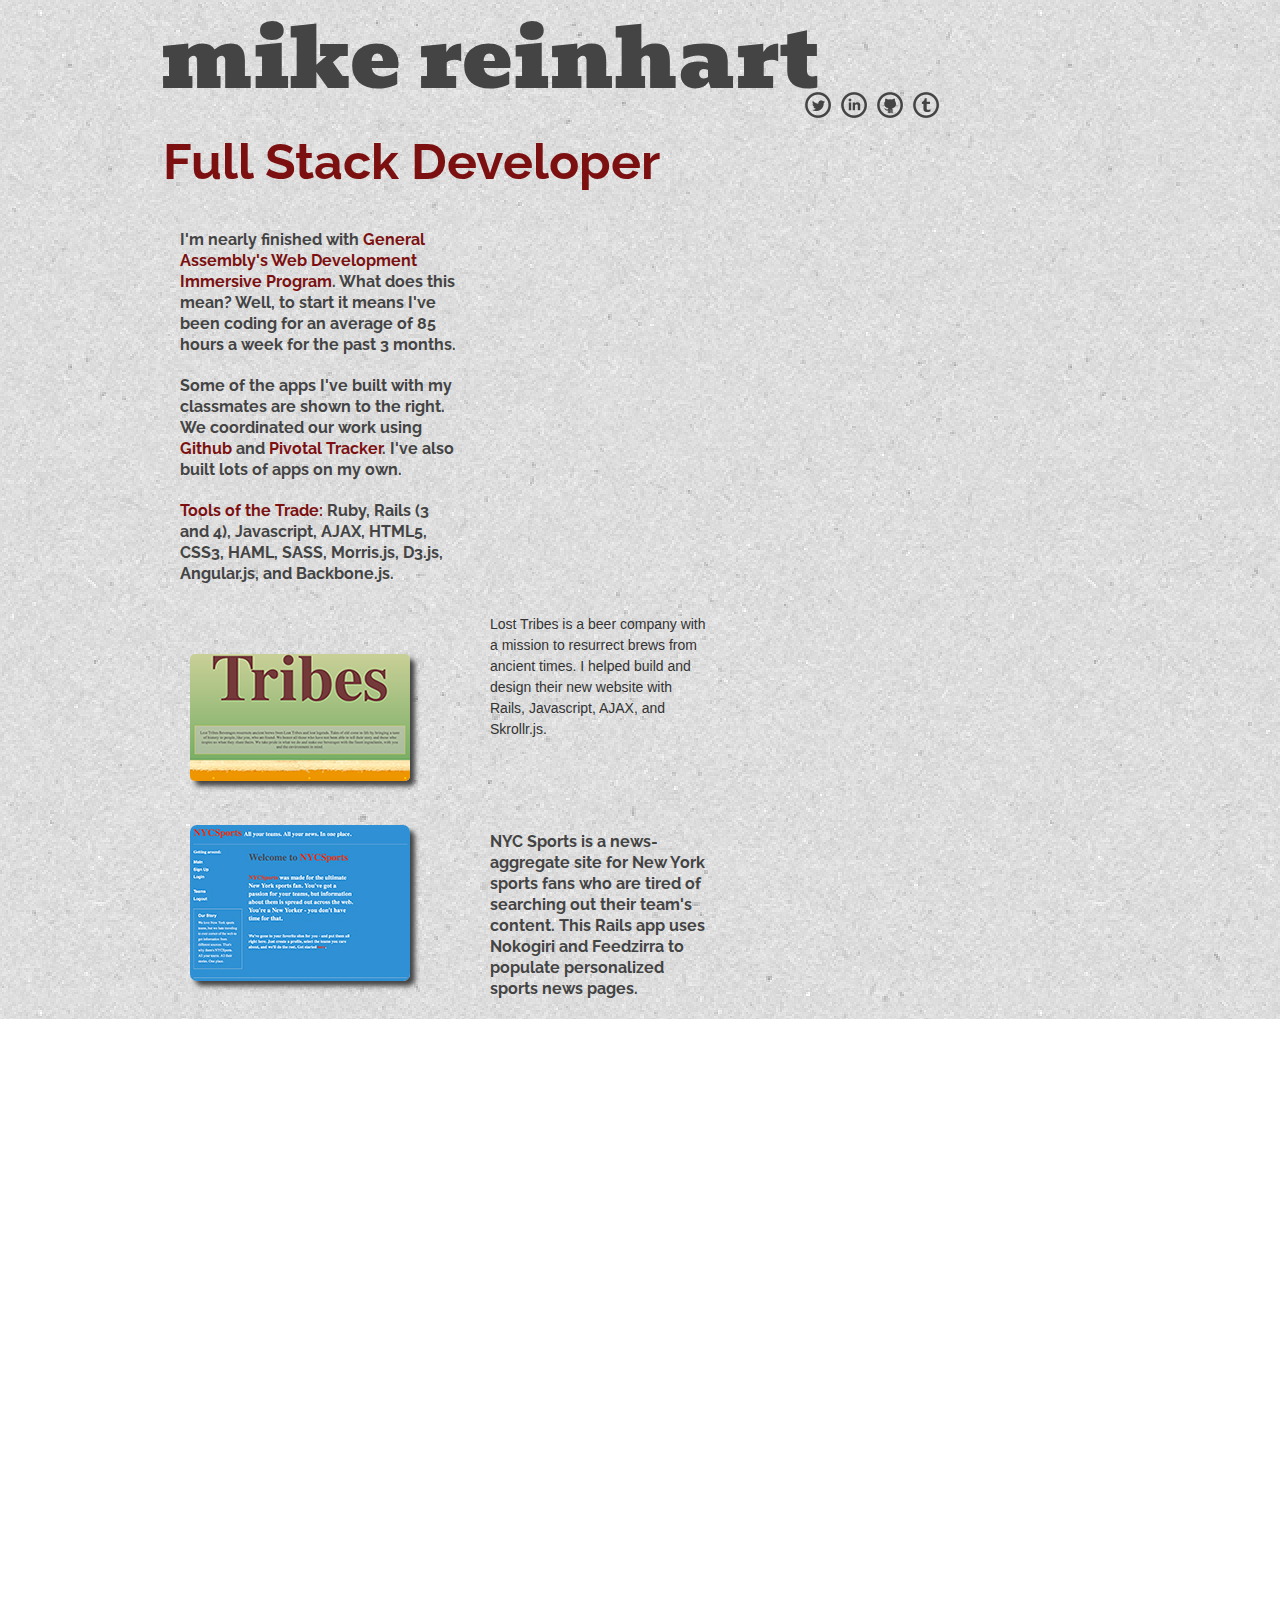
<file: index.html>
<!doctype html>
<html lang='en'>
  <head>
    <meta charset='utf-8'>
    <title>mike reinhart</title>
    <meta name="description" content="My Profile Page">
    <meta name="author" content="Mike Reinhart">
    
    <link rel='stylesheet' href='css/base.css'>
    <link rel='stylesheet' href='css/layout.css'>
    <link rel='stylesheet' href='css/skeleton.css'>
    <link rel='stylesheet' href='css/curtain.css'>
    <link rel='stylesheet' href='css/style.css'>
    <script src='js/jquery.min.js'></script>
    <script src="js/curtain.js"></script>
    <link href='http://fonts.googleapis.com/css?family=Bevan|Raleway:500' rel='stylesheet' type='text/css'>

  </head>

  <body>
 <!--    <section class='background'>
    </section> -->

    <section class='container all'>
      <!-- ===============================================================================      HEADER      -->
      <section class='header-bar sixteen columns'>
        <article class='two-thirds columns'>
          <p id='name'>mike reinhart</p>
        </article>
        <article id='links'>

          <a href="https://twitter.com/reinhartmike" target="_blank" id='twitter'>
            <img src="images/twitter-b.png" alt="Twitter" onmouseover="this.src='images/twitter-r.png'" onmouseout="this.src='images/twitter-b.png'"/></a>

          <a href="http://www.linkedin.com/in/reinhartmichael" target="_blank">
            <img src="images/linkedin-b.png" alt="LinkedIn" onmouseover="this.src='images/linkedin-r.png'" onmouseout="this.src='images/linkedin-b.png'"/></a>
          <a href="https://github.com/mikereinhart" target="_blank">
            <img src="images/github-b.png" alt="Github" onmouseover="this.src='images/github-r.png'" onmouseout="this.src='images/github-b.png'"/></a>
          <a href="http://mikesmeddlingmind.tumblr.com/" target="_blank">
            <img src="images/tumblr-b.png" alt="Tumblr" onmouseover="this.src='images/tumblr-r.png'" onmouseout="this.src='images/tumblr-b.png'"/></a>

        </article>
      </section>
    </section>
    <ol class='curtains'>
      <!-- ===============================================================================        DEV       -->
      <li class='slide' id='slide-1' style="background: url('images/textured_paper.png')">
          <section class='container inner'>

            <p class='head' >Full Stack Developer</p>
            <div class='five columns' id='code-desc'>
              <p>I'm nearly finished with <span style='font-weight: bold; color: #7c1010;'>General Assembly's Web Development Immersive Program</span>. What does this mean? Well, to start it means I've been coding for an average of 85 hours a week for the past 3 months.</p>
              <p>Some of the apps I've built with my classmates are shown to the right. We coordinated our work using <span style='font-weight: bold; color: #7c1010;'>Github</span> and <span style='font-weight: bold; color: #7c1010;'>Pivotal Tracker</span>. I've also built lots of apps on my own.</p>
              <p><span style='font-weight: bold; color: #7c1010;'>Tools of the Trade:</span> Ruby, Rails (3 and 4), Javascript, AJAX, HTML5, CSS3, HAML, SASS, Morris.js, D3.js, Angular.js, and Backbone.js. </p>
            </div>

            <div class='eleven columns'>
              <div class='proj-inner'>
                <a href='http://brewtribe.herokuapp.com/' target="_blank">
                  <div class='ten columns project'>
                    <div class='five columns'>
                      <img src='images/lost_tribes220.jpg' id='brewtribe' style='box-shadow: 5px 5px 5px #444444'>
                    </div>
                    <p class='four columns brew'>Lost Tribes is a beer company with a mission to resurrect brews from ancient times. I helped build and design their new website with Rails, Javascript, AJAX, and Skrollr.js.</p>
                  </div>
                </a>
                <div class='ten columns project'>
                  <div class='five columns'>
                    <img src='images/nycsports.jpg' id='ny-sports' style='box-shadow: 5px 5px 5px #444444'>
                  </div>
                  <p class='four columns sports'>NYC Sports is a news-aggregate site for New York sports fans who are tired of searching out their team's content. This Rails app uses Nokogiri and Feedzirra to populate personalized sports news pages.</p>
                </div>
              </div>
            </div>

          </section>
        </section>
      </li>
      <!-- ================================================================================       BIOLOGY       -->
      <li class='slide' id='slide-2' style="background: url('images/textured_paper.png')">
        <article class='inner'>
          <article class='container'>
            <p class='head'>Full Stack Biologist</p>
            <div class='thirteen columns' id='bio-desc'>
              <p style='font-weight: bold'>I've formally studied the full range of biology, from the big parts like climate change, down to the way genes interact with each other. Most importantly, I've learned how it all fits together. Here's some examples of my work:</p>

              <div class='bing'>
                <div class='three columns'>
                  <img src='images/house-fly.png'>
                </div>
                <div class='eight columns'>
                  <p>While earning my MS, I studied in an Evolutionary, Ecological and Conservation Genetics Laboratory for 3 years. My thesis, <a href='http://gradworks.umi.com/14/96/1496776.html' target='_blank' id='bing-link'>"Intersexual genetic interactions in <span style='font-style: italic'>Drosophila melanogaster</span>"</a>, investigated the genetic basis to natural variation in complex traits. I also studied the affects of herbicide on fly mating behaviors, phylogenetics, captive breeding programs, and more.
                </div>
              </div>
              <div class='prc'>
                <div class='three columns water'>
                  <img src='images/water-drop1.png'>
                </div>
                <div class='eight columns'>
                  <p>I've served as Environmental Specialist (staff scientist) for the Passaic River Coalition, a non-profit dedicated to preserving water quality and quantity in the Passaic River Watershed. One of my primary tasks was to work with government, companies, entrepeneurs, and the public to push towards a thorough and expedited remediation of chemical contamination. <a href='http://passaic.sharepointspace.com/Public%20Documents/2012%2011%2014%20-%20PRC%20NRRB%20Comment.pdf' target='_blank' id='prc-link'>Here's an example of one of my reports.</a></p>
                </div>
              </div>
            </div>
          </article>
        </article>
      </li>
    </ol>
  </body>
</html>

<script>
  $(function () {
      $('.curtains').curtain({
          scrollSpeed: 400
      });
  });
</script>
</file>
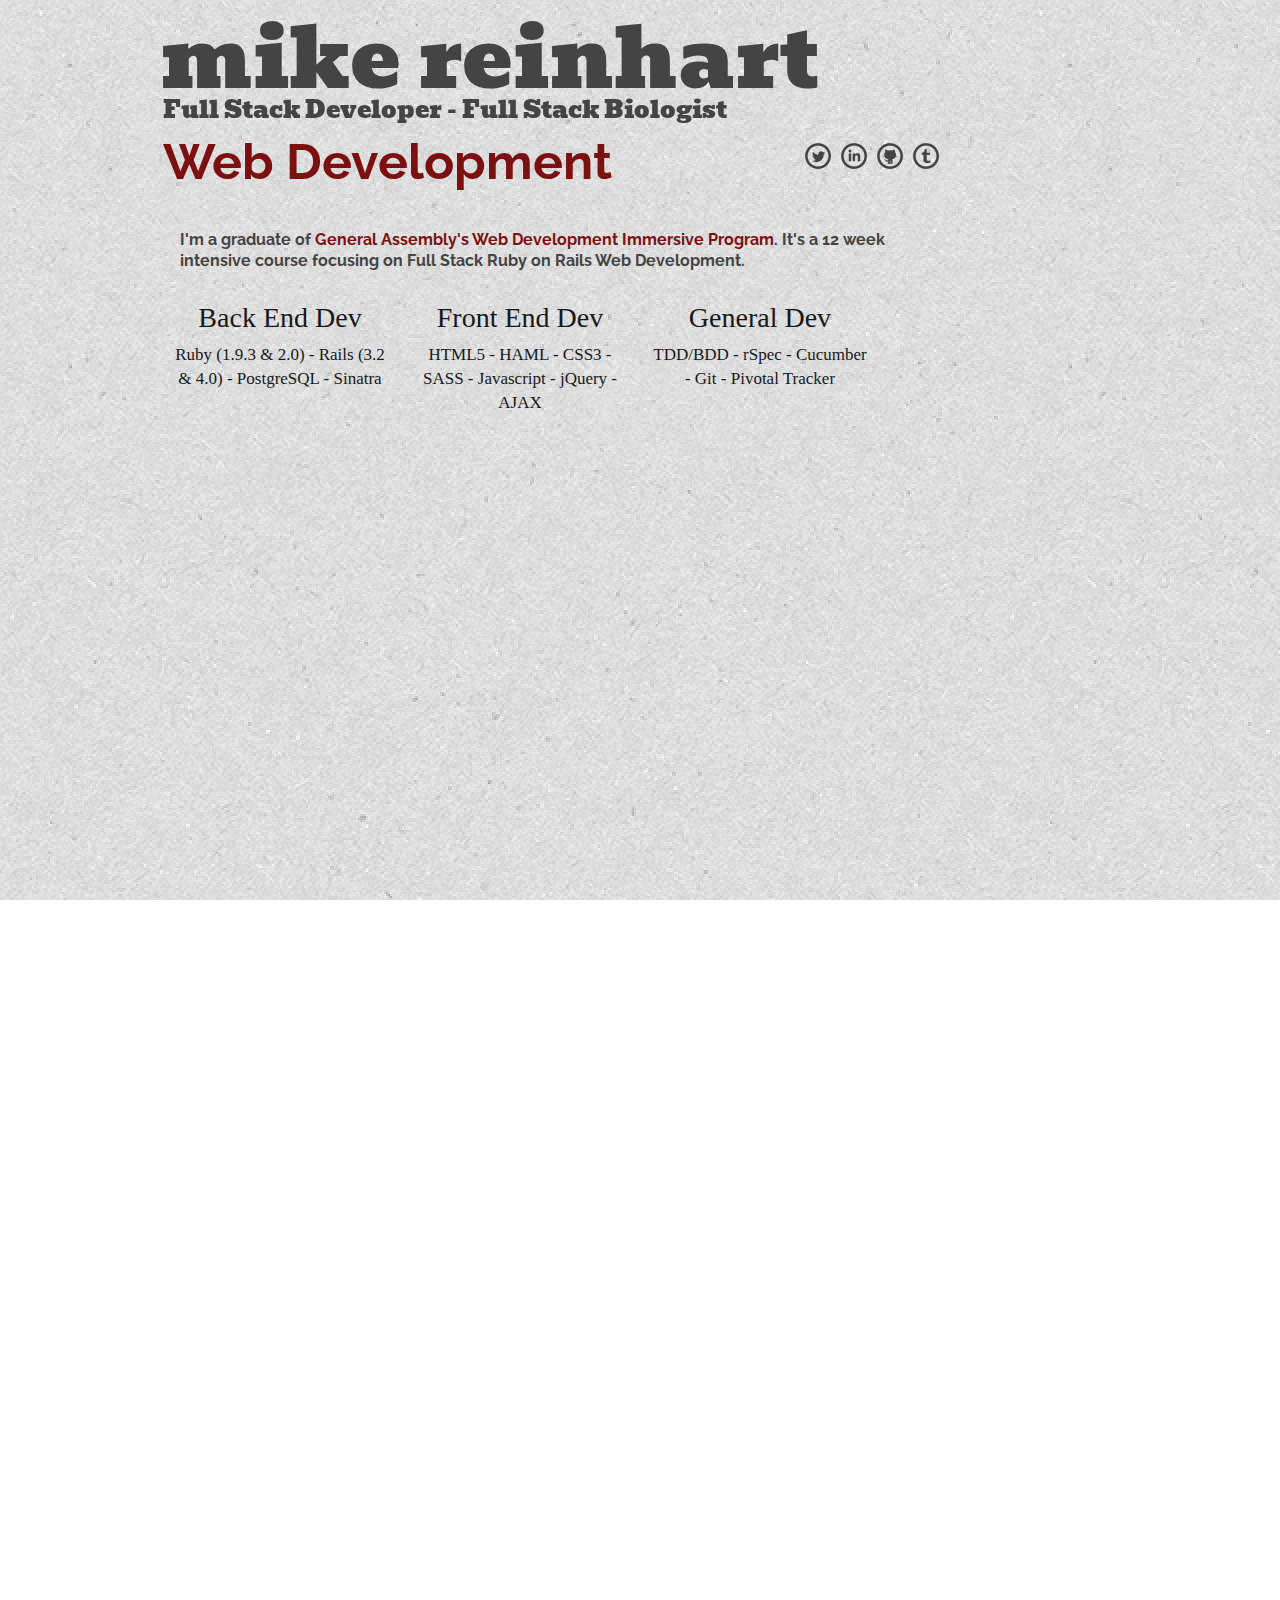
<file: index2.html>
<!doctype html>
<html lang='en'>
  <head>
    <meta charset='utf-8'>
    <title>mike reinhart</title>
    <meta name="description" content="My Profile Page">
    <meta name="author" content="Mike Reinhart">
    
    <link rel='stylesheet' href='css/base.css'>
    <link rel='stylesheet' href='css/layout.css'>
    <link rel='stylesheet' href='css/skeleton.css'>
    <link rel='stylesheet' href='css/curtain.css'>
    <link rel='stylesheet' href='css/style.css'>
    <script src='js/jquery.min.js'></script>
    <script src="js/curtain.js"></script>
    <link href='http://fonts.googleapis.com/css?family=Bevan|Raleway:500' rel='stylesheet' type='text/css'>

  </head>

  <body>
 <!--    <section class='background'>
    </section> -->

    <section class='container all'>
      <!-- ===============================================================================      HEADER      -->
      <section class='header-bar sixteen columns'>
        <article class='two-thirds columns'>
          <p id='name'>mike reinhart</p>
          <p id='tagline'> Full Stack Developer - Full Stack Biologist</p>
        </article>
        <article id='links'>

          <a href="https://twitter.com/reinhartmike" target="_blank" id='twitter'>
            <img src="images/twitter-b.png" alt="Twitter" onmouseover="this.src='images/twitter-r.png'" onmouseout="this.src='images/twitter-b.png'"/></a>

          <a href="http://www.linkedin.com/in/reinhartmichael" target="_blank">
            <img src="images/linkedin-b.png" alt="LinkedIn" onmouseover="this.src='images/linkedin-r.png'" onmouseout="this.src='images/linkedin-b.png'"/></a>
          <a href="https://github.com/mikereinhart" target="_blank">
            <img src="images/github-b.png" alt="Github" onmouseover="this.src='images/github-r.png'" onmouseout="this.src='images/github-b.png'"/></a>
          <a href="http://mikesmeddlingmind.tumblr.com/" target="_blank">
            <img src="images/tumblr-b.png" alt="Tumblr" onmouseover="this.src='images/tumblr-r.png'" onmouseout="this.src='images/tumblr-b.png'"/></a>

        </article>
      </section>
    </section>
    <ol class='curtains'>
      <!-- ===============================================================================        DEV       -->
      <li class='slide' id='slide-1' style="background: url('images/textured_paper.png')">
          <section class='container inner'>

            <p class='head' >Web Development</p>
              <div class='thirteen columns' id='code-desc'> 
                <p>I'm a graduate of <a href='https://generalassemb.ly/education/web-development-immersive' target='_blank' id='ga-link'>General Assembly's Web Development Immersive Program</a>. It's a 12 week intensive course focusing on Full Stack Ruby on Rails Web Development.</p>
              </div>

            <div class='four columns'>
              <h3 style='text-align: center'>Back End Dev</h3>
              <h5 style='text-align: center'>Ruby (1.9.3 &amp; 2.0) - Rails (3.2 &amp; 4.0) - PostgreSQL - Sinatra</h5>
            </div>

            <div class='four columns'>
              <h3 style='text-align: center'>Front End Dev</h3>
              <h5 style='text-align: center'>HTML5 - HAML - CSS3 - SASS - Javascript - jQuery - AJAX</h5>
            </div>
            
            <div class='four columns'>
              <h3 style='text-align: center'>General Dev</h3>
              <h5 style='text-align: center'>TDD/BDD - rSpec - Cucumber - Git - Pivotal Tracker</h5>
            </div>


          </section>
        </section>
      </li>
      <!-- ================================================================================       BIOLOGY       -->
      <li class='slide' id='slide-2' style="background: url('images/textured_paper.png')">
        <article class='inner'>
          <article class='container'>
            <p class='head'>Biology</p>
            <div class='thirteen columns' id='bio-desc'>
              <p style='font-weight: bold'>I've formally studied the full range of biology, from the big parts like climate change, down to the way genes interact with each other. Most importantly, I've learned how it all fits together. Here's some examples of my work:</p>

              <div class='bing'>
                <div class='three columns'>
                  <img src='images/house-fly.png'>
                </div>
                <div class='eight columns'>
                  <p>While earning my MS, I studied in an Evolutionary, Ecological and Conservation Genetics Laboratory for 3 years. My thesis, <a href='http://gradworks.umi.com/14/96/1496776.html' target='_blank' id='bing-link'>"Intersexual genetic interactions in <span style='font-style: italic'>Drosophila melanogaster</span>"</a>, investigated the genetic basis to natural variation in complex traits. I also studied the affects of herbicide on fly mating behaviors, phylogenetics, captive breeding programs, and more.
                </div>
              </div>
              <div class='prc'>
                <div class='three columns water'>
                  <img src='images/water-drop1.png'>
                </div>
                <div class='eight columns'>
                  <p>I've served as Environmental Specialist (staff scientist) for the Passaic River Coalition, a non-profit dedicated to preserving water quality and quantity in the Passaic River Watershed. One of my primary tasks was to work with government, companies, entrepeneurs, and the public to push towards a thorough and expedited remediation of chemical contamination. <a href='http://passaic.sharepointspace.com/Public%20Documents/2012%2011%2014%20-%20PRC%20NRRB%20Comment.pdf' target='_blank' id='prc-link'>Here's an example of one of my reports.</a></p>
                </div>
              </div>
            </div>
          </article>
        </article>
      </li>
    </ol>
  </body>
</html>

<script>
  $(function () {
      $('.curtains').curtain({
          scrollSpeed: 400
      });
  });
</script>
</file>
<file: css/base.css>
/*
* Skeleton V1.2
* Copyright 2011, Dave Gamache
* www.getskeleton.com
* Free to use under the MIT license.
* http://www.opensource.org/licenses/mit-license.php
* 6/20/2012
*/


/* Table of Content
==================================================
	#Reset & Basics
	#Basic Styles
	#Site Styles
	#Typography
	#Links
	#Lists
	#Images
	#Buttons
	#Forms
	#Misc */


/* #Reset & Basics (Inspired by E. Meyers)
================================================== */
	html, body, div, span, applet, object, iframe, h1, h2, h3, h4, h5, h6, p, blockquote, pre, a, abbr, acronym, address, big, cite, code, del, dfn, em, img, ins, kbd, q, s, samp, small, strike, strong, sub, sup, tt, var, b, u, i, center, dl, dt, dd, ol, ul, li, fieldset, form, label, legend, table, caption, tbody, tfoot, thead, tr, th, td, article, aside, canvas, details, embed, figure, figcaption, footer, header, hgroup, menu, nav, output, ruby, section, summary, time, mark, audio, video {
		margin: 0;
		padding: 0;
		border: 0;
		font-size: 100%;
		font: inherit;
		vertical-align: baseline; }
	article, aside, details, figcaption, figure, footer, header, hgroup, menu, nav, section {
		display: block; }
	body {
		line-height: 1; }
	ol, ul {
		list-style: none; }
	blockquote, q {
		quotes: none; }
	blockquote:before, blockquote:after,
	q:before, q:after {
		content: '';
		content: none; }
	table {
		border-collapse: collapse;
		border-spacing: 0; }


/* #Basic Styles
================================================== */
	body {
		background: #fff;
		font: 14px/21px "HelveticaNeue", "Helvetica Neue", Helvetica, Arial, sans-serif;
		color: #444;
		-webkit-font-smoothing: antialiased; /* Fix for webkit rendering */
		-webkit-text-size-adjust: 100%;
 }


/* #Typography
================================================== */
	h1, h2, h3, h4, h5, h6 {
		color: #181818;
		font-family: "Georgia", "Times New Roman", serif;
		font-weight: normal; }
	h1 a, h2 a, h3 a, h4 a, h5 a, h6 a { font-weight: inherit; }
	h1 { font-size: 46px; line-height: 50px; margin-bottom: 14px;}
	h2 { font-size: 35px; line-height: 40px; margin-bottom: 10px; }
	h3 { font-size: 28px; line-height: 34px; margin-bottom: 8px; }
	h4 { font-size: 21px; line-height: 30px; margin-bottom: 4px; }
	h5 { font-size: 17px; line-height: 24px; }
	h6 { font-size: 14px; line-height: 21px; }
	.subheader { color: #777; }

	p { margin: 0 0 20px 0; }
	p img { margin: 0; }
	p.lead { font-size: 21px; line-height: 27px; color: #777;  }

	em { font-style: italic; }
	strong { font-weight: bold; color: #333; }
	small { font-size: 80%; }

/*	Blockquotes  */
	blockquote, blockquote p { font-size: 17px; line-height: 24px; color: #777; font-style: italic; }
	blockquote { margin: 0 0 20px; padding: 9px 20px 0 19px; border-left: 1px solid #ddd; }
	blockquote cite { display: block; font-size: 12px; color: #555; }
	blockquote cite:before { content: "\2014 \0020"; }
	blockquote cite a, blockquote cite a:visited, blockquote cite a:visited { color: #555; }

	hr { border: solid #ddd; border-width: 1px 0 0; clear: both; margin: 10px 0 30px; height: 0; }


/* #Links
================================================== */
	a, a:visited { color: #333; text-decoration: underline; outline: 0; }
	a:hover, a:focus { color: #000; }
	p a, p a:visited { line-height: inherit; }


/* #Lists
================================================== */
	ul, ol { margin-bottom: 20px; }
	ul { list-style: none outside; }
	ol { list-style: decimal; }
	ol, ul.square, ul.circle, ul.disc { margin-left: 30px; }
	ul.square { list-style: square outside; }
	ul.circle { list-style: circle outside; }
	ul.disc { list-style: disc outside; }
	ul ul, ul ol,
	ol ol, ol ul { margin: 4px 0 5px 30px; font-size: 90%;  }
	ul ul li, ul ol li,
	ol ol li, ol ul li { margin-bottom: 6px; }
	li { line-height: 18px; margin-bottom: 12px; }
	ul.large li { line-height: 21px; }
	li p { line-height: 21px; }

/* #Images
================================================== */

	img.scale-with-grid {
		max-width: 100%;
		height: auto; }


/* #Buttons
================================================== */

	.button,
	button,
	input[type="submit"],
	input[type="reset"],
	input[type="button"] {
		background: #eee; /* Old browsers */
		background: #eee -moz-linear-gradient(top, rgba(255,255,255,.2) 0%, rgba(0,0,0,.2) 100%); /* FF3.6+ */
		background: #eee -webkit-gradient(linear, left top, left bottom, color-stop(0%,rgba(255,255,255,.2)), color-stop(100%,rgba(0,0,0,.2))); /* Chrome,Safari4+ */
		background: #eee -webkit-linear-gradient(top, rgba(255,255,255,.2) 0%,rgba(0,0,0,.2) 100%); /* Chrome10+,Safari5.1+ */
		background: #eee -o-linear-gradient(top, rgba(255,255,255,.2) 0%,rgba(0,0,0,.2) 100%); /* Opera11.10+ */
		background: #eee -ms-linear-gradient(top, rgba(255,255,255,.2) 0%,rgba(0,0,0,.2) 100%); /* IE10+ */
		background: #eee linear-gradient(top, rgba(255,255,255,.2) 0%,rgba(0,0,0,.2) 100%); /* W3C */
	  border: 1px solid #aaa;
	  border-top: 1px solid #ccc;
	  border-left: 1px solid #ccc;
	  -moz-border-radius: 3px;
	  -webkit-border-radius: 3px;
	  border-radius: 3px;
	  color: #444;
	  display: inline-block;
	  font-size: 11px;
	  font-weight: bold;
	  text-decoration: none;
	  text-shadow: 0 1px rgba(255, 255, 255, .75);
	  cursor: pointer;
	  margin-bottom: 20px;
	  line-height: normal;
	  padding: 8px 10px;
	  font-family: "HelveticaNeue", "Helvetica Neue", Helvetica, Arial, sans-serif; }

	.button:hover,
	button:hover,
	input[type="submit"]:hover,
	input[type="reset"]:hover,
	input[type="button"]:hover {
		color: #222;
		background: #ddd; /* Old browsers */
		background: #ddd -moz-linear-gradient(top, rgba(255,255,255,.3) 0%, rgba(0,0,0,.3) 100%); /* FF3.6+ */
		background: #ddd -webkit-gradient(linear, left top, left bottom, color-stop(0%,rgba(255,255,255,.3)), color-stop(100%,rgba(0,0,0,.3))); /* Chrome,Safari4+ */
		background: #ddd -webkit-linear-gradient(top, rgba(255,255,255,.3) 0%,rgba(0,0,0,.3) 100%); /* Chrome10+,Safari5.1+ */
		background: #ddd -o-linear-gradient(top, rgba(255,255,255,.3) 0%,rgba(0,0,0,.3) 100%); /* Opera11.10+ */
		background: #ddd -ms-linear-gradient(top, rgba(255,255,255,.3) 0%,rgba(0,0,0,.3) 100%); /* IE10+ */
		background: #ddd linear-gradient(top, rgba(255,255,255,.3) 0%,rgba(0,0,0,.3) 100%); /* W3C */
	  border: 1px solid #888;
	  border-top: 1px solid #aaa;
	  border-left: 1px solid #aaa; }

	.button:active,
	button:active,
	input[type="submit"]:active,
	input[type="reset"]:active,
	input[type="button"]:active {
		border: 1px solid #666;
		background: #ccc; /* Old browsers */
		background: #ccc -moz-linear-gradient(top, rgba(255,255,255,.35) 0%, rgba(10,10,10,.4) 100%); /* FF3.6+ */
		background: #ccc -webkit-gradient(linear, left top, left bottom, color-stop(0%,rgba(255,255,255,.35)), color-stop(100%,rgba(10,10,10,.4))); /* Chrome,Safari4+ */
		background: #ccc -webkit-linear-gradient(top, rgba(255,255,255,.35) 0%,rgba(10,10,10,.4) 100%); /* Chrome10+,Safari5.1+ */
		background: #ccc -o-linear-gradient(top, rgba(255,255,255,.35) 0%,rgba(10,10,10,.4) 100%); /* Opera11.10+ */
		background: #ccc -ms-linear-gradient(top, rgba(255,255,255,.35) 0%,rgba(10,10,10,.4) 100%); /* IE10+ */
		background: #ccc linear-gradient(top, rgba(255,255,255,.35) 0%,rgba(10,10,10,.4) 100%); /* W3C */ }

	.button.full-width,
	button.full-width,
	input[type="submit"].full-width,
	input[type="reset"].full-width,
	input[type="button"].full-width {
		width: 100%;
		padding-left: 0 !important;
		padding-right: 0 !important;
		text-align: center; }

	/* Fix for odd Mozilla border & padding issues */
	button::-moz-focus-inner,
	input::-moz-focus-inner {
    border: 0;
    padding: 0;
	}


/* #Forms
================================================== */

	form {
		margin-bottom: 20px; }
	fieldset {
		margin-bottom: 20px; }
	input[type="text"],
	input[type="password"],
	input[type="email"],
	textarea,
	select {
		border: 1px solid #ccc;
		padding: 6px 4px;
		outline: none;
		-moz-border-radius: 2px;
		-webkit-border-radius: 2px;
		border-radius: 2px;
		font: 13px "HelveticaNeue", "Helvetica Neue", Helvetica, Arial, sans-serif;
		color: #777;
		margin: 0;
		width: 210px;
		max-width: 100%;
		display: block;
		margin-bottom: 20px;
		background: #fff; }
	select {
		padding: 0; }
	input[type="text"]:focus,
	input[type="password"]:focus,
	input[type="email"]:focus,
	textarea:focus {
		border: 1px solid #aaa;
 		color: #444;
 		-moz-box-shadow: 0 0 3px rgba(0,0,0,.2);
		-webkit-box-shadow: 0 0 3px rgba(0,0,0,.2);
		box-shadow:  0 0 3px rgba(0,0,0,.2); }
	textarea {
		min-height: 60px; }
	label,
	legend {
		display: block;
		font-weight: bold;
		font-size: 13px;  }
	select {
		width: 220px; }
	input[type="checkbox"] {
		display: inline; }
	label span,
	legend span {
		font-weight: normal;
		font-size: 13px;
		color: #444; }

/* #Misc
================================================== */
	.remove-bottom { margin-bottom: 0 !important; }
	.half-bottom { margin-bottom: 10px !important; }
	.add-bottom { margin-bottom: 20px !important; }
</file>
<file: css/layout.css>
/*
* Skeleton V1.2
* Copyright 2011, Dave Gamache
* www.getskeleton.com
* Free to use under the MIT license.
* http://www.opensource.org/licenses/mit-license.php
* 6/20/2012
*/

/* Table of Content
==================================================
	#Site Styles
	#Page Styles
	#Media Queries
	#Font-Face */

/* #Site Styles
================================================== */

/* #Page Styles
================================================== */

/* #Media Queries
================================================== */

	/* Smaller than standard 960 (devices and browsers) */
	@media only screen and (max-width: 959px) {}

	/* Tablet Portrait size to standard 960 (devices and browsers) */
	@media only screen and (min-width: 768px) and (max-width: 959px) {}

	/* All Mobile Sizes (devices and browser) */
	@media only screen and (max-width: 767px) {}

	/* Mobile Landscape Size to Tablet Portrait (devices and browsers) */
	@media only screen and (min-width: 480px) and (max-width: 767px) {}

	/* Mobile Portrait Size to Mobile Landscape Size (devices and browsers) */
	@media only screen and (max-width: 479px) {}


/* #Font-Face
================================================== */
/* 	This is the proper syntax for an @font-face file
		Just create a "fonts" folder at the root,
		copy your FontName into code below and remove
		comment brackets */

/*	@font-face {
	    font-family: 'FontName';
	    src: url('../fonts/FontName.eot');
	    src: url('../fonts/FontName.eot?iefix') format('eot'),
	         url('../fonts/FontName.woff') format('woff'),
	         url('../fonts/FontName.ttf') format('truetype'),
	         url('../fonts/FontName.svg#webfontZam02nTh') format('svg');
	    font-weight: normal;
	    font-style: normal; }
*/
</file>
<file: css/skeleton.css>
/*
* Skeleton V1.2
* Copyright 2011, Dave Gamache
* www.getskeleton.com
* Free to use under the MIT license.
* http://www.opensource.org/licenses/mit-license.php
* 6/20/2012
*/


/* Table of Contents
==================================================
    #Base 960 Grid
    #Tablet (Portrait)
    #Mobile (Portrait)
    #Mobile (Landscape)
    #Clearing */



/* #Base 960 Grid
================================================== */

    .container                                  { position: relative; width: 960px; margin: 0 auto; padding: 0; }
    .container .column,
    .container .columns                         { float: left; display: inline; margin-left: 10px; margin-right: 10px; }
    .row                                        { margin-bottom: 20px; }

    /* Nested Column Classes */
    .column.alpha, .columns.alpha               { margin-left: 0; }
    .column.omega, .columns.omega               { margin-right: 0; }

    /* Base Grid */
    .container .one.column,
    .container .one.columns                     { width: 40px;  }
    .container .two.columns                     { width: 100px; }
    .container .three.columns                   { width: 160px; }
    .container .four.columns                    { width: 220px; }
    .container .five.columns                    { width: 280px; }
    .container .six.columns                     { width: 340px; }
    .container .seven.columns                   { width: 400px; }
    .container .eight.columns                   { width: 460px; }
    .container .nine.columns                    { width: 520px; }
    .container .ten.columns                     { width: 580px; }
    .container .eleven.columns                  { width: 640px; }
    .container .twelve.columns                  { width: 700px; }
    .container .thirteen.columns                { width: 760px; }
    .container .fourteen.columns                { width: 820px; }
    .container .fifteen.columns                 { width: 880px; }
    .container .sixteen.columns                 { width: 940px; }

    .container .one-third.column                { width: 300px; }
    .container .two-thirds.column               { width: 620px; }

    /* Offsets */
    .container .offset-by-one                   { padding-left: 60px;  }
    .container .offset-by-two                   { padding-left: 120px; }
    .container .offset-by-three                 { padding-left: 180px; }
    .container .offset-by-four                  { padding-left: 240px; }
    .container .offset-by-five                  { padding-left: 300px; }
    .container .offset-by-six                   { padding-left: 360px; }
    .container .offset-by-seven                 { padding-left: 420px; }
    .container .offset-by-eight                 { padding-left: 480px; }
    .container .offset-by-nine                  { padding-left: 540px; }
    .container .offset-by-ten                   { padding-left: 600px; }
    .container .offset-by-eleven                { padding-left: 660px; }
    .container .offset-by-twelve                { padding-left: 720px; }
    .container .offset-by-thirteen              { padding-left: 780px; }
    .container .offset-by-fourteen              { padding-left: 840px; }
    .container .offset-by-fifteen               { padding-left: 900px; }



/* #Tablet (Portrait)
================================================== */

    /* Note: Design for a width of 768px */

    @media only screen and (min-width: 768px) and (max-width: 959px) {
        .container                                  { width: 768px; }
        .container .column,
        .container .columns                         { margin-left: 10px; margin-right: 10px;  }
        .column.alpha, .columns.alpha               { margin-left: 0; margin-right: 10px; }
        .column.omega, .columns.omega               { margin-right: 0; margin-left: 10px; }
        .alpha.omega                                { margin-left: 0; margin-right: 0; }

        .container .one.column,
        .container .one.columns                     { width: 28px; }
        .container .two.columns                     { width: 76px; }
        .container .three.columns                   { width: 124px; }
        .container .four.columns                    { width: 172px; }
        .container .five.columns                    { width: 220px; }
        .container .six.columns                     { width: 268px; }
        .container .seven.columns                   { width: 316px; }
        .container .eight.columns                   { width: 364px; }
        .container .nine.columns                    { width: 412px; }
        .container .ten.columns                     { width: 460px; }
        .container .eleven.columns                  { width: 508px; }
        .container .twelve.columns                  { width: 556px; }
        .container .thirteen.columns                { width: 604px; }
        .container .fourteen.columns                { width: 652px; }
        .container .fifteen.columns                 { width: 700px; }
        .container .sixteen.columns                 { width: 748px; }

        .container .one-third.column                { width: 236px; }
        .container .two-thirds.column               { width: 492px; }

        /* Offsets */
        .container .offset-by-one                   { padding-left: 48px; }
        .container .offset-by-two                   { padding-left: 96px; }
        .container .offset-by-three                 { padding-left: 144px; }
        .container .offset-by-four                  { padding-left: 192px; }
        .container .offset-by-five                  { padding-left: 240px; }
        .container .offset-by-six                   { padding-left: 288px; }
        .container .offset-by-seven                 { padding-left: 336px; }
        .container .offset-by-eight                 { padding-left: 384px; }
        .container .offset-by-nine                  { padding-left: 432px; }
        .container .offset-by-ten                   { padding-left: 480px; }
        .container .offset-by-eleven                { padding-left: 528px; }
        .container .offset-by-twelve                { padding-left: 576px; }
        .container .offset-by-thirteen              { padding-left: 624px; }
        .container .offset-by-fourteen              { padding-left: 672px; }
        .container .offset-by-fifteen               { padding-left: 720px; }
    }


/*  #Mobile (Portrait)
================================================== */

    /* Note: Design for a width of 320px */

    @media only screen and (max-width: 767px) {
        .container { width: 300px; }
        .container .columns,
        .container .column { margin: 0; }

        .container .one.column,
        .container .one.columns,
        .container .two.columns,
        .container .three.columns,
        .container .four.columns,
        .container .five.columns,
        .container .six.columns,
        .container .seven.columns,
        .container .eight.columns,
        .container .nine.columns,
        .container .ten.columns,
        .container .eleven.columns,
        .container .twelve.columns,
        .container .thirteen.columns,
        .container .fourteen.columns,
        .container .fifteen.columns,
        .container .sixteen.columns,
        .container .one-third.column,
        .container .two-thirds.column  { width: 300px; }

        /* Offsets */
        .container .offset-by-one,
        .container .offset-by-two,
        .container .offset-by-three,
        .container .offset-by-four,
        .container .offset-by-five,
        .container .offset-by-six,
        .container .offset-by-seven,
        .container .offset-by-eight,
        .container .offset-by-nine,
        .container .offset-by-ten,
        .container .offset-by-eleven,
        .container .offset-by-twelve,
        .container .offset-by-thirteen,
        .container .offset-by-fourteen,
        .container .offset-by-fifteen { padding-left: 0; }

    }


/* #Mobile (Landscape)
================================================== */

    /* Note: Design for a width of 480px */

    @media only screen and (min-width: 480px) and (max-width: 767px) {
        .container { width: 420px; }
        .container .columns,
        .container .column { margin: 0; }

        .container .one.column,
        .container .one.columns,
        .container .two.columns,
        .container .three.columns,
        .container .four.columns,
        .container .five.columns,
        .container .six.columns,
        .container .seven.columns,
        .container .eight.columns,
        .container .nine.columns,
        .container .ten.columns,
        .container .eleven.columns,
        .container .twelve.columns,
        .container .thirteen.columns,
        .container .fourteen.columns,
        .container .fifteen.columns,
        .container .sixteen.columns,
        .container .one-third.column,
        .container .two-thirds.column { width: 420px; }
    }


/* #Clearing
================================================== */

    /* Self Clearing Goodness */
    .container:after { content: "\0020"; display: block; height: 0; clear: both; visibility: hidden; }

    /* Use clearfix class on parent to clear nested columns,
    or wrap each row of columns in a <div class="row"> */
    .clearfix:before,
    .clearfix:after,
    .row:before,
    .row:after {
      content: '\0020';
      display: block;
      overflow: hidden;
      visibility: hidden;
      width: 0;
      height: 0; }
    .row:after,
    .clearfix:after {
      clear: both; }
    .row,
    .clearfix {
      zoom: 1; }

    /* You can also use a <br class="clear" /> to clear columns */
    .clear {
      clear: both;
      display: block;
      overflow: hidden;
      visibility: hidden;
      width: 0;
      height: 0;
    }
</file>
<file: css/curtain.css>
html{
    height: 100%;
    overflow-x: hidden;
}

.curtains{
    width: 100%;
    z-index:1;
    position:relative;
}

.curtains>li{
    -webkit-transform:translateZ(0);
    background: white;
    position: fixed;
    display:block;
    top: 0;
    left: 0;
    width: 100%;
    min-height: 100%;
    overflow: hidden;
    z-index:1;
}
.curtains>li.hidden{display:none;}
.curtains>li:first-child{z-index:2;}
</file>
<file: css/style.css>
/*.background {
  background: url('../images/sunset2.jpg') no-repeat fixed center;
  background-size: 100%;
  width: 100%;
  height: 100%;
  position: fixed;
  z-index: 1;
}*/

.head {
  font-size: 3.6em;
  margin-top: 3em;
  margin-left: 3px;
  font-family: 'Raleway';
  color: #7c1010;
  font-weight: bold;
}

.header-bar {
  margin: 2em auto;
  position: fixed;
  z-index: 9;
}

#name {
  font-size: 6em;
  margin-left: -20px;
  height: 100%;
  /*color: #ECE749;*/
  font-family: 'Bevan';
  /*color: #7c1010;*/
}

#tagline {
  font-family: 'Bevan';
  font-size: 24px;
  margin-left: -17px;
  padding-top: 10px;
}

.inner {
  margin-top: 140px;
}

#links {
  float: right;
  margin-right: 168px;
}

#bio-desc {
  margin-top: 27px;
  /*color: #ECE749;*/
  font-family: 'Raleway';
  font-size: 16px;
}

#code-desc {
  margin-top: 27px;
  /*color: #ECE749;*/
  font-family: 'Raleway';
  font-size: 16px;
  font-weight: bold;
  /*background: rgba(255,255,255,0.5);*/  
  padding: 10px;
}

.proj-inner img {
  border-radius: 7px;
  margin-top: 40px;
  /*margin-left: 40px;*/
}

#brew {
  font-family: 'Raleway';
  margin-left: -20px;
  margin-top: 40px;
  font-weight: bold;
}

.sports {
  margin-top: 46px;
  /*color: #ECE749;*/
  font-family: 'Raleway';
  font-weight: bold;
  font-size: 16px;
}

#scroll {
  text-align: center;
  font-weight: bold;
  font-family: 'Raleway';
  
}

/*.project:hover {
  background-color: rgba(255,255,255,0.5);
  -webkit-transform: scale(1.1);
  -moz-transform: scale(1.1);
  -o-transform: scale(1.1);
  transform: scale(1.1);
   -webkit-box-shadow: 10px 10px 10px #7c1010;
  -moz-box-shadow: 10px 10px 10px #7c1010;
  box-shadow: 10px 10px 10px #7c1010;
}*/

.water img{
  margin-left: 42px;
  margin-top: 20px; 
}

.texture {
  background: url('../images/textured_paper.png'); 
}

#bing-link {
  text-decoration: none;
  font-weight: bold;
}

#ga-link {
  text-decoration: none;
  color: #7c1010;
}

#prc-link {
  text-decoration: none;
  font-weight: bold;
}

#bing-link:hover{ 
  color: #7c1010;
}

#prc-link:hover {
  color: #7c1010; 
}

#ga-link:hover {
  color: #444444;
}

#brewtribe {
  box-shadow: 5px 5px 5px #444444;
  border-radius: 5px;
}
</file>
